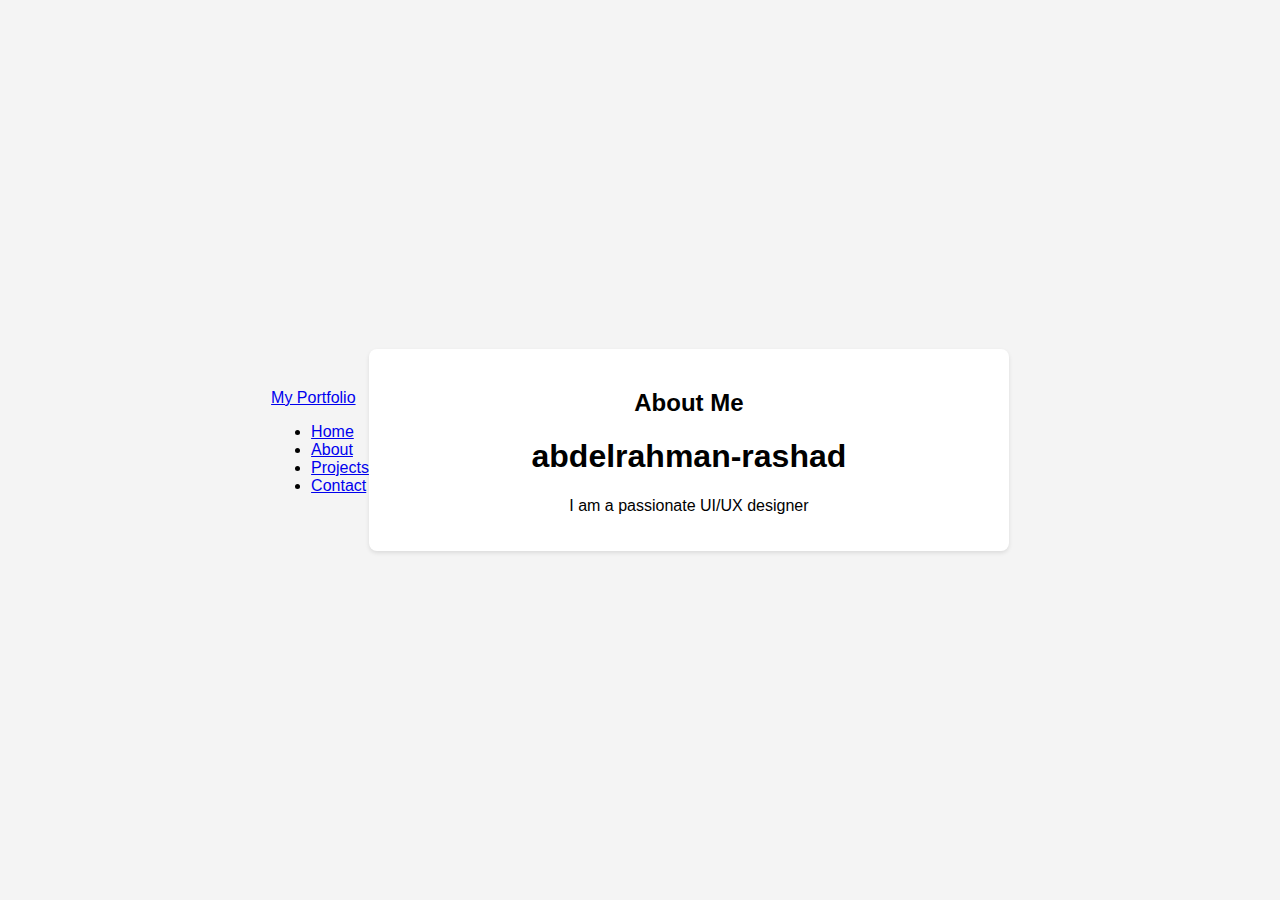
<file: about.html>
<!DOCTYPE html>
<html lang="en">
<head>
    <meta charset="UTF-8">
    <meta name="viewport" content="width=device-width, initial-scale=1.0">
    <title>About Me</title>
    <link rel="stylesheet" href="https://cdn.jsdelivr.net/npm/bootstrap@4.5.3/dist/css/bootstrap.min.css" integrity="sha384-TX8t27EcRE3e/ihU7zmQxVncDAy5uIKz4rEkgIXeMed4M0jlfIDPvg6uqKI2xXr2" crossorigin="anonymous">
    <link href="styles.css" rel="stylesheet">
</head>
<body>
    <nav class="navbar navbar-expand-lg navbar-dark bg-dark">
        <a class="navbar-brand" href="#">My Portfolio</a>
        <div class="collapse navbar-collapse">
            <ul class="navbar-nav ml-auto">
                <li class="nav-item active"><a class="nav-link" href="index.html">Home</a></li>
                <li class="nav-item"><a class="nav-link" href="about.html">About</a></li>
                <li class="nav-item"><a class="nav-link" href="project.html">Projects</a></li>
                <li class="nav-item"><a class="nav-link" href="contacts.html">Contact</a></li>
            </ul>
        </div>
    </nav>

    <div class="container mt-5">
        <h2>About Me</h2>
        <h1>abdelrahman-rashad </h1>
        <p>I am a passionate UI/UX designer </p>
      
    </div>

    <script src="https://code.jquery.com/jquery-3.5.1.slim.min.js" integrity="sha384-DfXdz2htPH0lsSSs5nCTpuj/zy4C+OGpamoFVy38MVBnE+IbbVYUew+OrCXaRkfj" crossorigin="anonymous"></script>
    <script src="https://cdn.jsdelivr.net/npm/bootstrap@4.5.3/dist/js/bootstrap.bundle.min.js" integrity="sha384-ho+j7jyWK8fNQe+A12Hb8AhRq26LrZ/JpcUGGOn+Y7RsweNrtN/tE3MoK7ZeZDyx" crossorigin="anonymous"></script>
</body>
</html>
</file>
<file: styles.css>
body {
    font-family: sans-serif;
    margin: 0;
    padding: 0;
    background-color: #f4f4f4;
    display: flex;
    justify-content: center;
    align-items: center;
    min-height: 100vh;
}

.container {
    background-color: white;
    padding: 20px;
    border-radius: 8px;
    box-shadow: 0 2px 4px rgba(0, 0, 0, 0.1);
    width: 80%;
    max-width: 600px;
    text-align: center;
}

.profile-image {
    width: 150px;
    height: 150px;
    border-radius: 50%;
    object-fit: cover;
    margin-bottom: 20px;
}

.hobbies {
    margin-top: 20px;
    text-align: left;
}

.hobbies img {
    width: 50px;
    height: 50px;
    margin-right: 10px;
    vertical-align: middle;
    border-radius: 8px;
}

.hobby-list {
    list-style: none;
    padding: 0;
}

.hobby-list li {
    margin-bottom: 10px;
}
</file>
